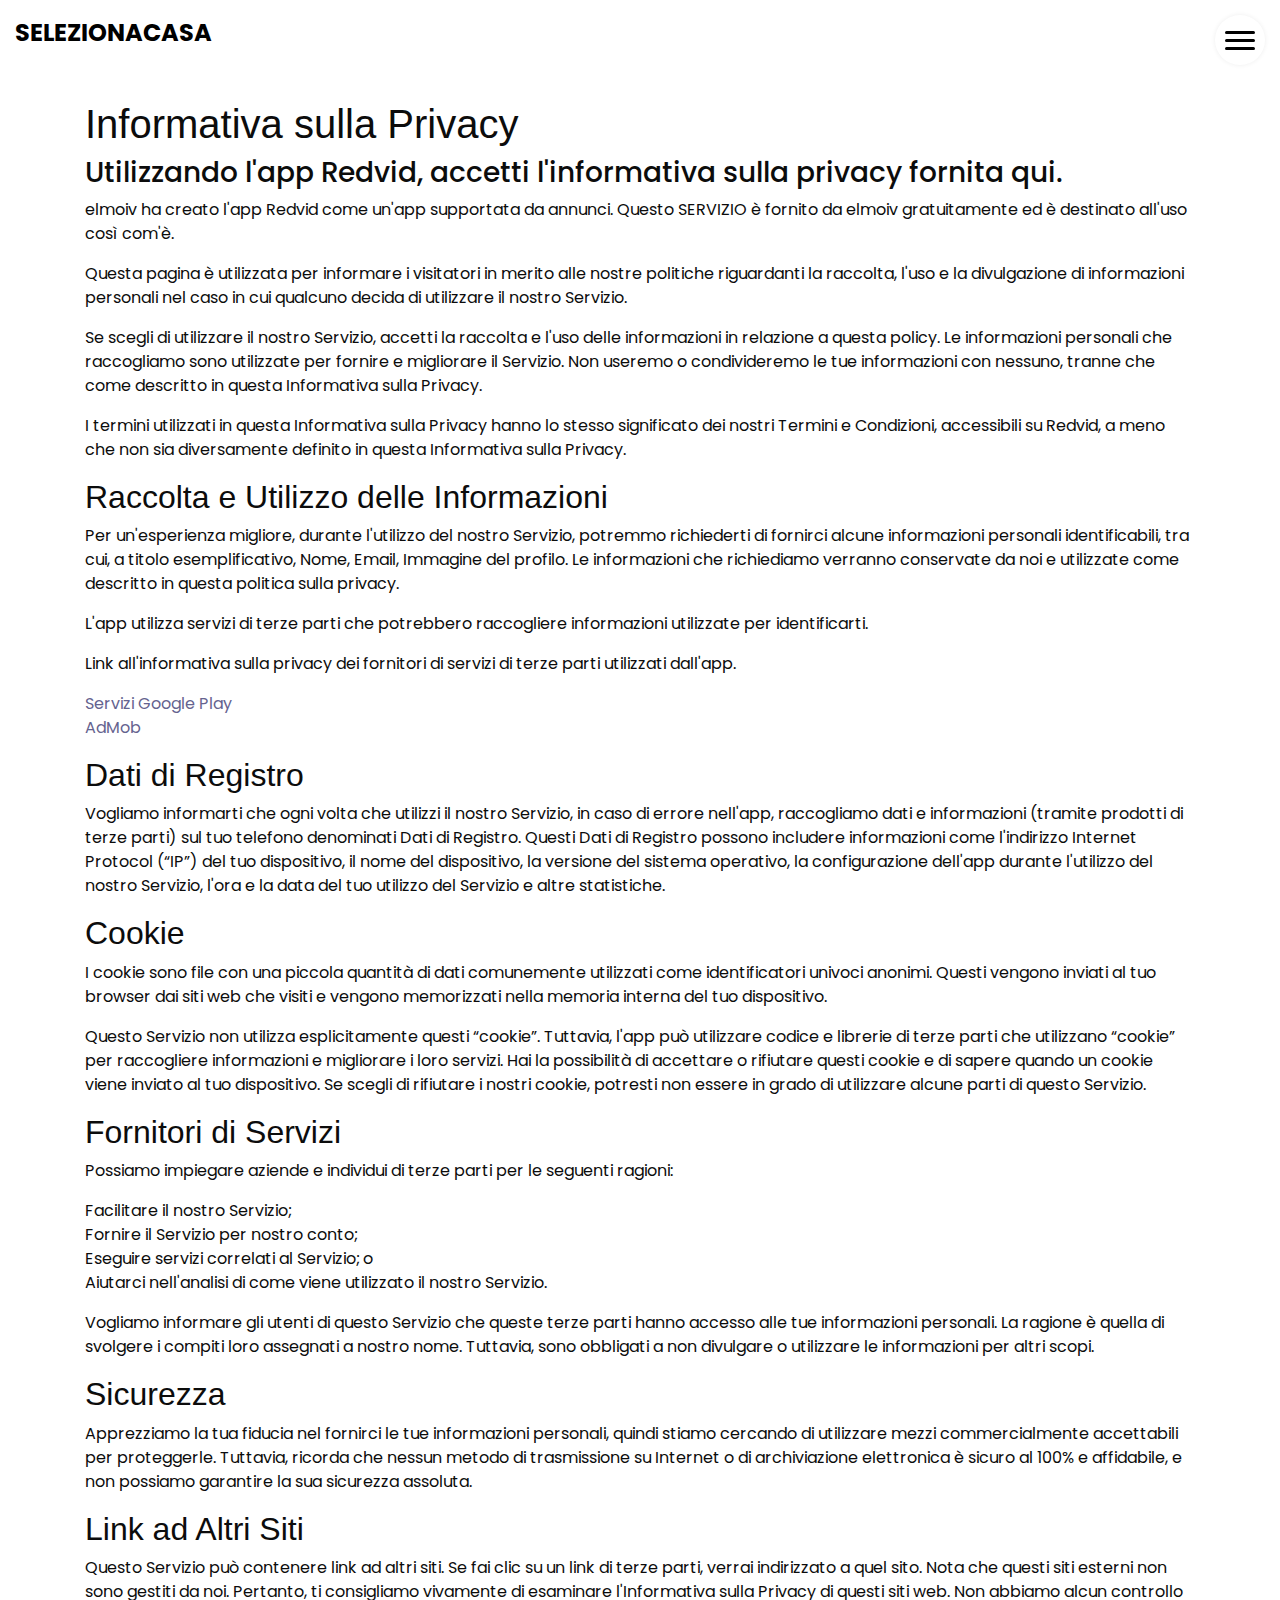
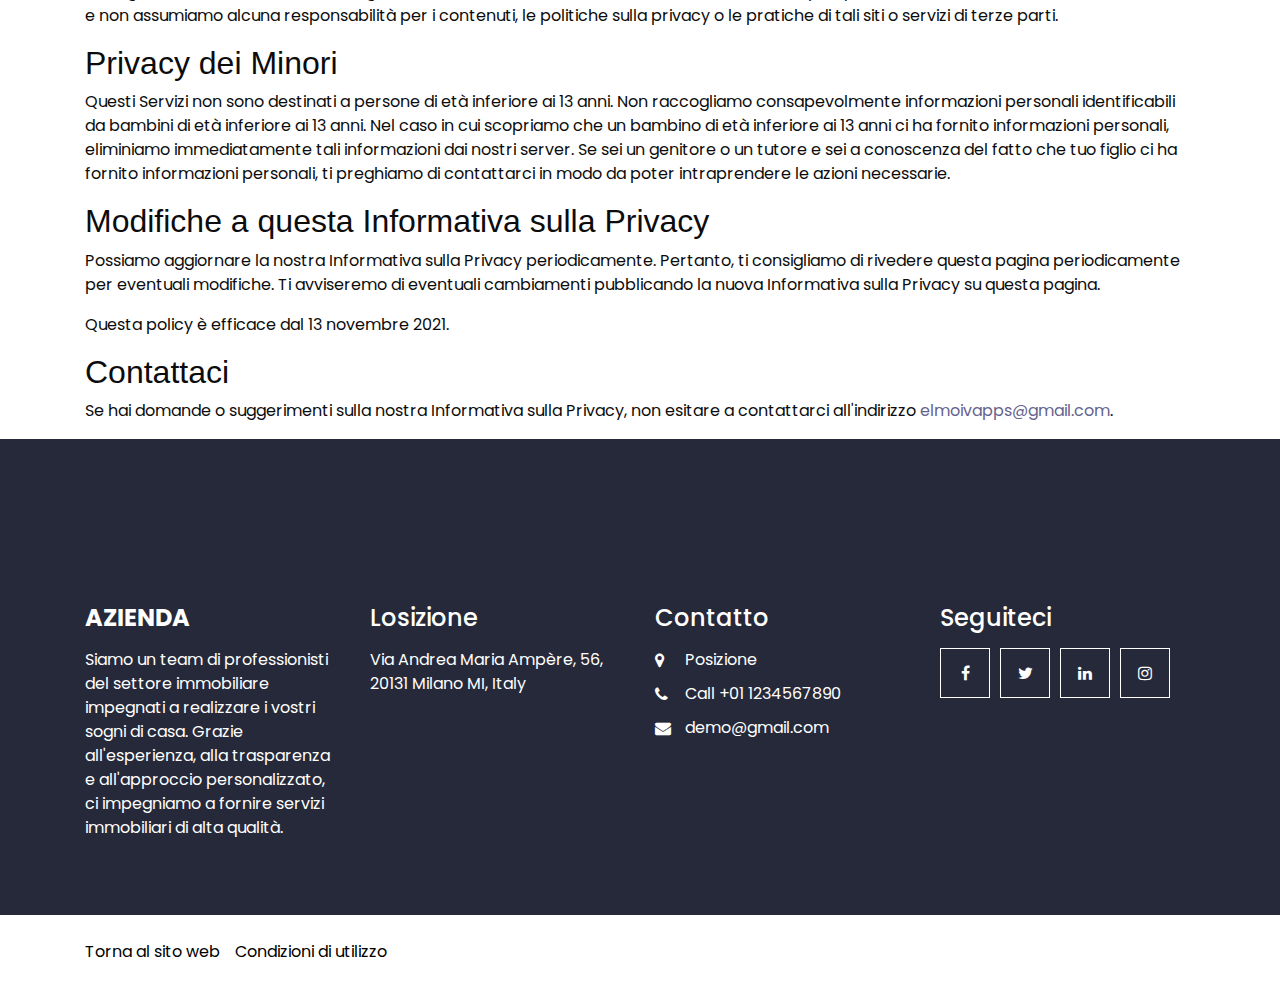
<file: privacy-policy.html>
<!DOCTYPE html>
<html dir="auto" lang="en">
    <head>
        <!-- Basic -->
        <meta charset="utf-8" />
        <meta http-equiv="X-UA-Compatible" content="IE=edge" />
        <!-- Mobile Metas -->
        <meta name="viewport" content="width=device-width, initial-scale=1, shrink-to-fit=no" />
        <!-- Site Metas -->
        <meta name="keywords" content="" />
        <meta name="description" content="" />
        <meta name="author" content="" />
        <link rel="icon" href="images/favicon.png" type="image/gif" />
        
        <title>SelezionaCasa</title>
        
        <!-- bootstrap core css -->
        <link rel="stylesheet" type="text/css" href="css/bootstrap.css" />
        
        <link rel="stylesheet" href="css/privacy-terms.css">

        <!-- fonts style -->
        <link href="https://fonts.googleapis.com/css?family=Poppins:400,600,700&display=swap" rel="stylesheet" />
        
        <!-- lightbox Gallery-->
        <link rel="stylesheet" href="css/ekko-lightbox.css" />
        
        <!-- font awesome style -->
        <link href="css/font-awesome.min.css" rel="stylesheet" />
        <!-- Custom styles for this template -->
        <link href="css/style.css" rel="stylesheet" />
        <!-- responsive style -->
        <link href="css/responsive.css" rel="stylesheet" />
        
    </head>
    <body>
        <!-- header section strats -->
        <header class="header_section">
            <div class="container-fluid">
            <nav class="navbar navbar-expand-lg custom_nav-container">
                <a class="navbar-brand" href="index.html">
                <span style="color: black;">
                    SelezionaCasa
                </span>
                </a>
                <div class="" id="">

                <div class="custom_menu-btn">
                    <button onclick="openNav()">
                    <span class="s-1"> </span>
                    <span class="s-2"> </span>
                    <span class="s-3"> </span>
                    </button>
                    <div id="myNav" class="overlay">
                    <div class="overlay-content">
                        <a href="index.html">Casa</a>
                        <a href="about.html">Circa</a>
                        <a href="gallery.html">Galleria</a>
                        <a href="service.html">Servizio</a>
                        <a href="blog.html">Blog</a>
                    </div>
                    </div>
                </div>
                </div>
            </nav>
            </div>
        </header>
        <!-- end header section -->
        <main>
            <article class="container" style="margin-top: 100px;">
                <div class="page__content">
                    <h1 class="page__title">Informativa sulla Privacy</h1>
                        <h3 id="by-using-the-redvid-app-you-agree-to-the-privacy-policy-given-here">Utilizzando l'app Redvid, accetti l'informativa sulla privacy fornita qui.</h3>
                        <p>elmoiv ha creato l'app Redvid come un'app supportata da annunci. Questo SERVIZIO è fornito da elmoiv gratuitamente ed è destinato all'uso così com'è.</p>
                        <p>Questa pagina è utilizzata per informare i visitatori in merito alle nostre politiche riguardanti la raccolta, l'uso e la divulgazione di informazioni personali nel caso in cui qualcuno decida di utilizzare il nostro Servizio.</p>
                        <p>Se scegli di utilizzare il nostro Servizio, accetti la raccolta e l'uso delle informazioni in relazione a questa policy. Le informazioni personali che raccogliamo sono utilizzate per fornire e migliorare il Servizio. Non useremo o condivideremo le tue informazioni con nessuno, tranne che come descritto in questa Informativa sulla Privacy.</p>
                        <p>I termini utilizzati in questa Informativa sulla Privacy hanno lo stesso significato dei nostri Termini e Condizioni, accessibili su Redvid, a meno che non sia diversamente definito in questa Informativa sulla Privacy.</p>
                        <h2 id="information-collection-and-use">Raccolta e Utilizzo delle Informazioni</h2>
                        <p>Per un'esperienza migliore, durante l'utilizzo del nostro Servizio, potremmo richiederti di fornirci alcune informazioni personali identificabili, tra cui, a titolo esemplificativo, Nome, Email, Immagine del profilo. Le informazioni che richiediamo verranno conservate da noi e utilizzate come descritto in questa politica sulla privacy.</p>
                        <p>L'app utilizza servizi di terze parti che potrebbero raccogliere informazioni utilizzate per identificarti.</p>
                        <p>Link all'informativa sulla privacy dei fornitori di servizi di terze parti utilizzati dall'app.</p>
                        <ul>
                        <li><a href="https://www.google.com/policies/privacy/">Servizi Google Play</a></li>
                        <li><a href="https://support.google.com/admob/answer/6128543?hl=en">AdMob</a></li>
                        </ul>
                        <h2 id="log-data">Dati di Registro</h2>
                        <p>Vogliamo informarti che ogni volta che utilizzi il nostro Servizio, in caso di errore nell'app, raccogliamo dati e informazioni (tramite prodotti di terze parti) sul tuo telefono denominati Dati di Registro. Questi Dati di Registro possono includere informazioni come l'indirizzo Internet Protocol (“IP”) del tuo dispositivo, il nome del dispositivo, la versione del sistema operativo, la configurazione dell'app durante l'utilizzo del nostro Servizio, l'ora e la data del tuo utilizzo del Servizio e altre statistiche.</p>
                        <h2 id="cookies">Cookie</h2>
                        <p>I cookie sono file con una piccola quantità di dati comunemente utilizzati come identificatori univoci anonimi. Questi vengono inviati al tuo browser dai siti web che visiti e vengono memorizzati nella memoria interna del tuo dispositivo.</p>
                        <p>Questo Servizio non utilizza esplicitamente questi “cookie”. Tuttavia, l'app può utilizzare codice e librerie di terze parti che utilizzano “cookie” per raccogliere informazioni e migliorare i loro servizi. Hai la possibilità di accettare o rifiutare questi cookie e di sapere quando un cookie viene inviato al tuo dispositivo. Se scegli di rifiutare i nostri cookie, potresti non essere in grado di utilizzare alcune parti di questo Servizio.</p>
                        <h2 id="service-providers">Fornitori di Servizi</h2>
                        <p>Possiamo impiegare aziende e individui di terze parti per le seguenti ragioni:</p>
                        <ul>
                        <li>Facilitare il nostro Servizio;</li>
                        <li>Fornire il Servizio per nostro conto;</li>
                        <li>Eseguire servizi correlati al Servizio; o</li>
                        <li>Aiutarci nell'analisi di come viene utilizzato il nostro Servizio.</li>
                        </ul>
                        <p>Vogliamo informare gli utenti di questo Servizio che queste terze parti hanno accesso alle tue informazioni personali. La ragione è quella di svolgere i compiti loro assegnati a nostro nome. Tuttavia, sono obbligati a non divulgare o utilizzare le informazioni per altri scopi.</p>
                        <h2 id="security">Sicurezza</h2>
                        <p>Apprezziamo la tua fiducia nel fornirci le tue informazioni personali, quindi stiamo cercando di utilizzare mezzi commercialmente accettabili per proteggerle. Tuttavia, ricorda che nessun metodo di trasmissione su Internet o di archiviazione elettronica è sicuro al 100% e affidabile, e non possiamo garantire la sua sicurezza assoluta.</p>
                        <h2 id="links-to-other-sites">Link ad Altri Siti</h2>
                        <p>Questo Servizio può contenere link ad altri siti. Se fai clic su un link di terze parti, verrai indirizzato a quel sito. Nota che questi siti esterni non sono gestiti da noi. Pertanto, ti consigliamo vivamente di esaminare l'Informativa sulla Privacy di questi siti web. Non abbiamo alcun controllo e non assumiamo alcuna responsabilità per i contenuti, le politiche sulla privacy o le pratiche di tali siti o servizi di terze parti.</p>
                        <h2 id="childrens-privacy">Privacy dei Minori</h2>
                        <p>Questi Servizi non sono destinati a persone di età inferiore ai 13 anni. Non raccogliamo consapevolmente informazioni personali identificabili da bambini di età inferiore ai 13 anni. Nel caso in cui scopriamo che un bambino di età inferiore ai 13 anni ci ha fornito informazioni personali, eliminiamo immediatamente tali informazioni dai nostri server. Se sei un genitore o un tutore e sei a conoscenza del fatto che tuo figlio ci ha fornito informazioni personali, ti preghiamo di contattarci in modo da poter intraprendere le azioni necessarie.</p>
                        <h2 id="changes-to-this-privacy-policy">Modifiche a questa Informativa sulla Privacy</h2>
                        <p>Possiamo aggiornare la nostra Informativa sulla Privacy periodicamente. Pertanto, ti consigliamo di rivedere questa pagina periodicamente per eventuali modifiche. Ti avviseremo di eventuali cambiamenti pubblicando la nuova Informativa sulla Privacy su questa pagina.</p>
                        <p>Questa policy è efficace dal 13 novembre 2021.</p>
                        <h2 id="contact-us">Contattaci</h2>
                        <p>Se hai domande o suggerimenti sulla nostra Informativa sulla Privacy, non esitare a contattarci all'indirizzo <a href="mailto:&#101;&#x6c;&#x6d;&#111;&#x69;&#118;&#97;&#112;&#x70;&#115;&#x40;&#x67;&#x6d;&#x61;&#105;&#x6c;&#x2e;&#99;&#x6f;&#109;">&#101;&#x6c;&#x6d;&#111;&#x69;&#118;&#97;&#112;&#x70;&#115;&#x40;&#x67;&#x6d;&#x61;&#105;&#x6c;&#x2e;&#99;&#x6f;&#109;</a>.</p>
                    </div>
            </article>
        </main>

        <!-- info section -->
        <section class="info_section ">
            <div class="container">
            <div class="row info_main_row">
                <div class="col-md-6 col-lg-3">
                <div class="info_insta">
                    <h4>
                    <a href="index.html" class="navbar-brand m-0 p-0">
                        <span>
                            Azienda
                        </span>
                    </a>
                    </h4>
                    <p class="mb-0">
                        Siamo un team di professionisti del settore immobiliare impegnati a realizzare i vostri sogni di casa. Grazie all'esperienza, alla trasparenza e all'approccio personalizzato, ci impegniamo a fornire servizi immobiliari di alta qualità.
                    </p>
                </div>
                </div>
                <div class="col-md-6 col-lg-3">
                <div class="info_detail">
                    <h4>
                        Losizione
                    </h4>
                    <p class="mb-0">
                        Via Andrea Maria Ampère, 56, 20131 Milano MI, Italy
                    </p>
                </div>
                </div>
                <div class="col-md-6 col-lg-3">
                <h4>
                    Contatto
                </h4>
                <div class="info_contact">
                    <a href="">
                    <i class="fa fa-map-marker" aria-hidden="true"></i>
                    <span>
                        Posizione
                    </span>
                    </a>
                    <a href="">
                    <i class="fa fa-phone" aria-hidden="true"></i>
                    <span>
                        Call +01 1234567890
                    </span>
                    </a>
                    <a href="">
                    <i class="fa fa-envelope"></i>
                    <span>
                        demo@gmail.com
                    </span>
                    </a>
                </div>
                </div>
                <div class="col-md-6 col-lg-3">
                <h4>
                    Seguiteci
                </h4>
                <div class="social_box">
                    <a href="">
                    <i class="fa fa-facebook" aria-hidden="true"></i>
                    </a>
                    <a href="">
                    <i class="fa fa-twitter" aria-hidden="true"></i>
                    </a>
                    <a href="">
                    <i class="fa fa-linkedin" aria-hidden="true"></i>
                    </a>
                    <a href="">
                    <i class="fa fa-instagram" aria-hidden="true"></i>
                    </a>
                </div>
                </div>
            </div>
            </div>
        </section>

        <!-- end info_section -->


        <!-- footer section -->
        <footer class="footer_section">
            <div class="container">
            <p class="links_wrapper">
                <span id="copyright"><a href="index.html">Torna al sito web</a></span>
                <span id="copyright"><a href='terms-of-use.html'">Condizioni di utilizzo</a></span>
            </p>
            </div>
        </footer>
        <!-- footer section -->
            
        <!-- jQery -->
        <script src="js/jquery-3.4.1.min.js"></script>
        <!-- bootstrap js -->
        <script src="js/bootstrap.js"></script>
        <!-- lightbox Gallery-->
        <script src="js/ekko-lightbox.min.js"></script>
        <!-- custom js -->
        <script src="js/custom.js"></script>

    </body>
</html>
</file>
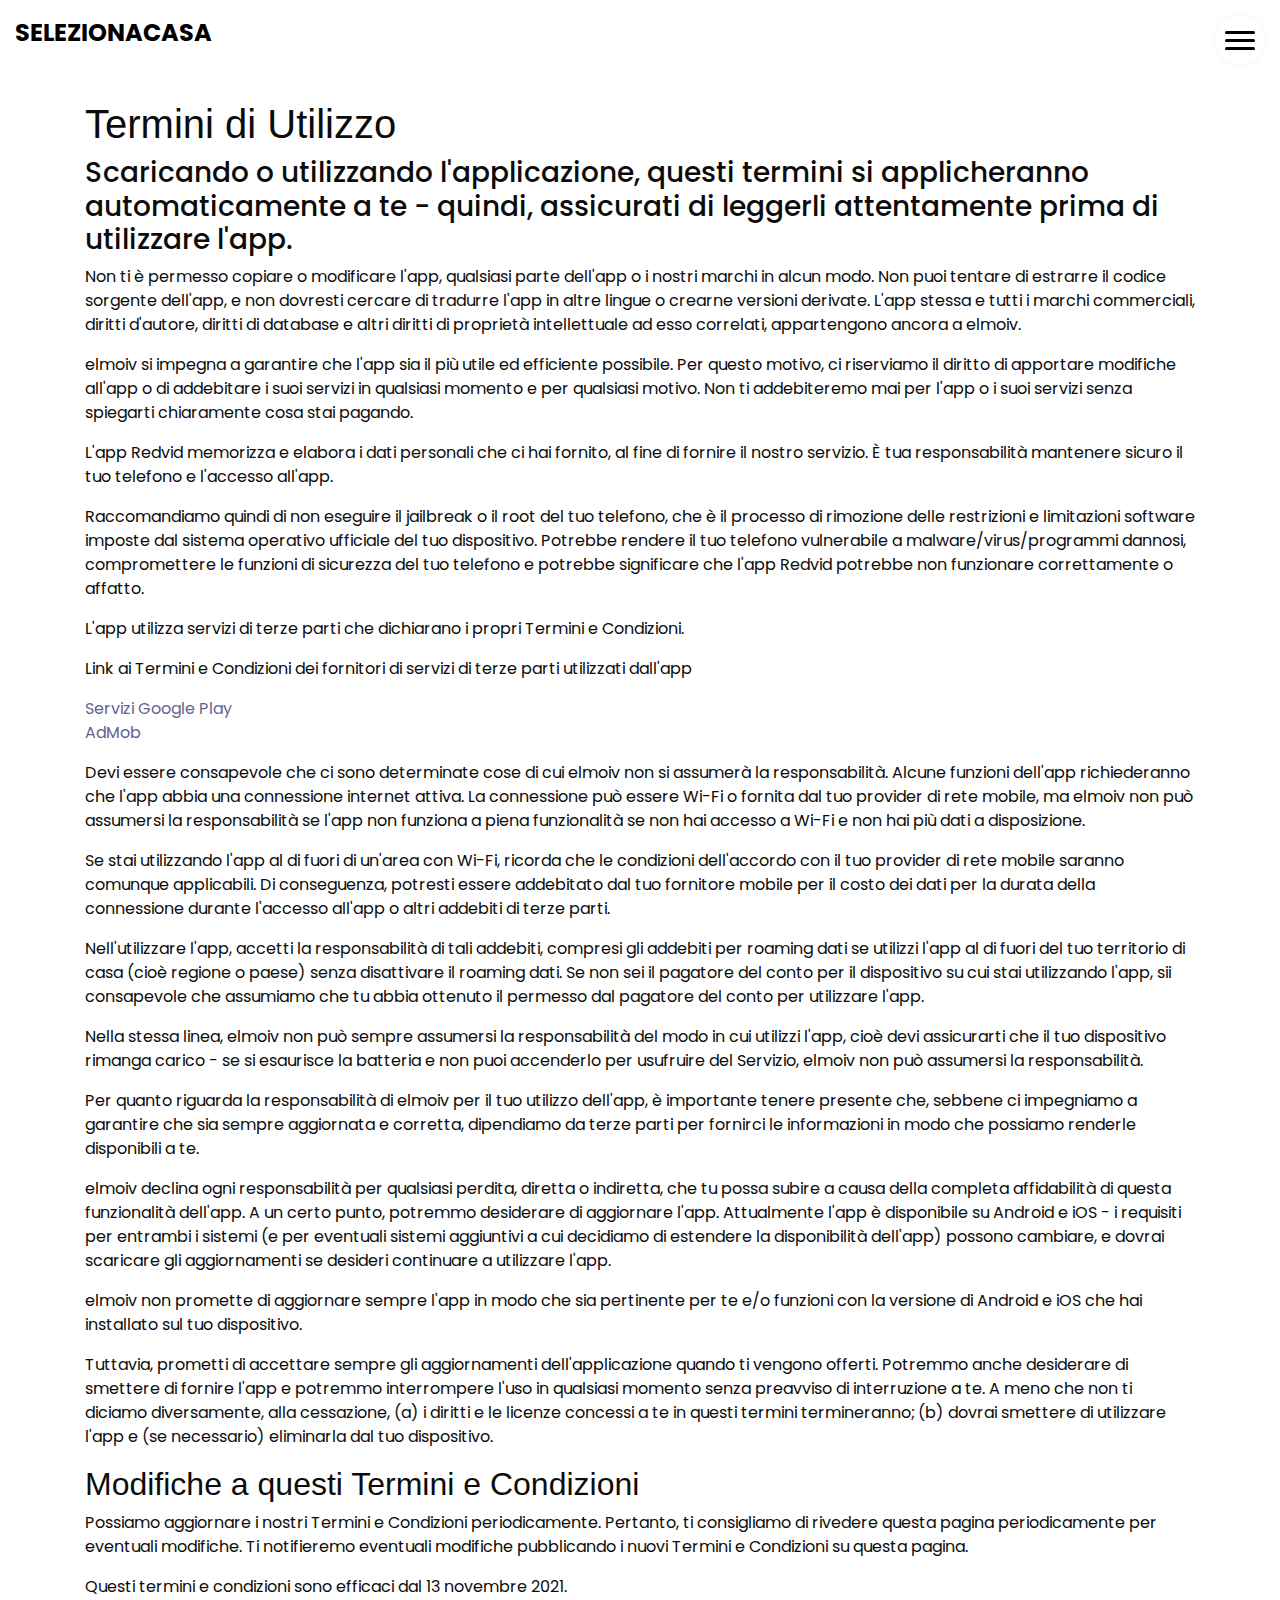
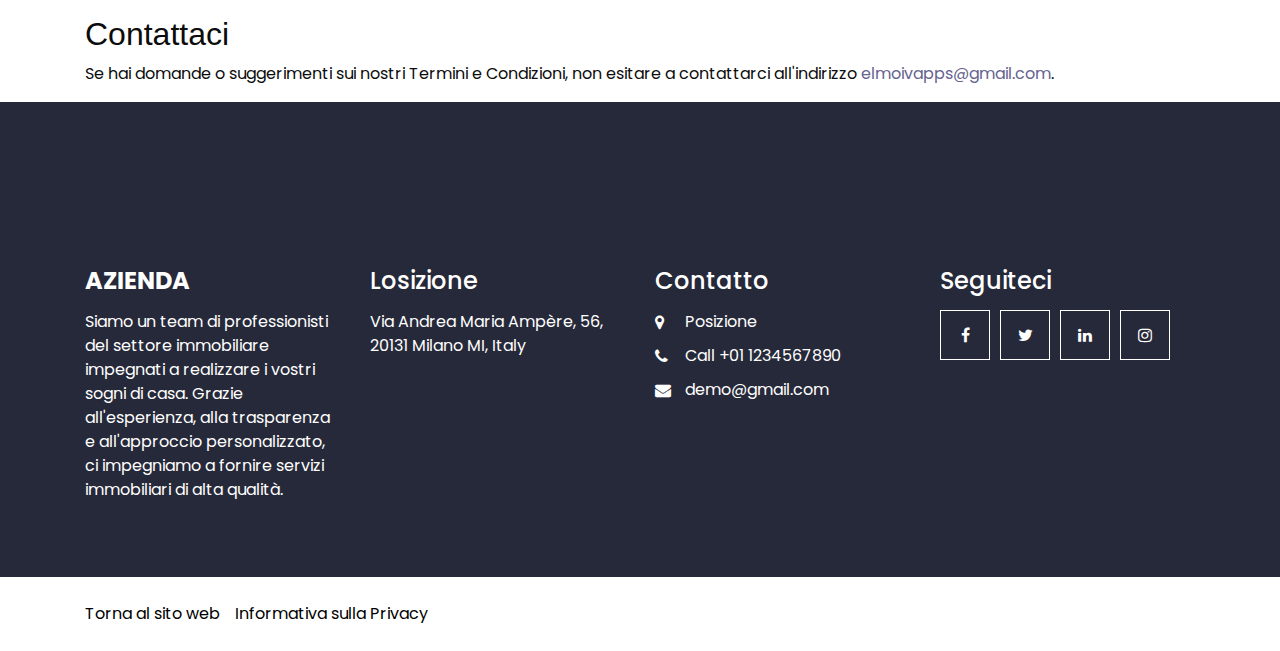
<file: terms-of-use.html>
<!DOCTYPE html>
<html dir="auto" lang="en">
    <head>
        <!-- Basic -->
        <meta charset="utf-8" />
        <meta http-equiv="X-UA-Compatible" content="IE=edge" />
        <!-- Mobile Metas -->
        <meta name="viewport" content="width=device-width, initial-scale=1, shrink-to-fit=no" />
        <!-- Site Metas -->
        <meta name="keywords" content="" />
        <meta name="description" content="" />
        <meta name="author" content="" />
        <link rel="icon" href="images/favicon.png" type="image/gif" />
        
        <title>SelezionaCasa</title>
        
        <!-- bootstrap core css -->
        <link rel="stylesheet" type="text/css" href="css/bootstrap.css" />
        
        <link rel="stylesheet" href="css/privacy-terms.css">

        <!-- fonts style -->
        <link href="https://fonts.googleapis.com/css?family=Poppins:400,600,700&display=swap" rel="stylesheet" />
        
        <!-- lightbox Gallery-->
        <link rel="stylesheet" href="css/ekko-lightbox.css" />
        
        <!-- font awesome style -->
        <link href="css/font-awesome.min.css" rel="stylesheet" />
        <!-- Custom styles for this template -->
        <link href="css/style.css" rel="stylesheet" />
        <!-- responsive style -->
        <link href="css/responsive.css" rel="stylesheet" />
        
    </head>
    <body>
        <!-- header section strats -->
        <header class="header_section">
            <div class="container-fluid">
            <nav class="navbar navbar-expand-lg custom_nav-container">
                <a class="navbar-brand" href="index.html">
                <span style="color: black;">
                    SelezionaCasa
                </span>
                </a>
                <div class="" id="">

                <div class="custom_menu-btn">
                    <button onclick="openNav()">
                    <span class="s-1"> </span>
                    <span class="s-2"> </span>
                    <span class="s-3"> </span>
                    </button>
                    <div id="myNav" class="overlay">
                    <div class="overlay-content">
                        <a href="index.html">Casa</a>
                        <a href="about.html">Circa</a>
                        <a href="gallery.html">Galleria</a>
                        <a href="service.html">Servizio</a>
                        <a href="blog.html">Blog</a>
                    </div>
                    </div>
                </div>
                </div>
            </nav>
            </div>
        </header>
        <!-- end header section -->
        <main>
            <article class="container" style="margin-top: 100px;">
                <div class="page__content">
                    <h1 class="page__title">Termini di Utilizzo</h1>
                    <h3 id="by-downloading-or-using-the-app-these-terms-will-automatically-apply-to-you--therefore-you-should-make-sure-that-you-read-them-carefully-before-using-the-app">Scaricando o utilizzando l'applicazione, questi termini si applicheranno automaticamente a te - quindi, assicurati di leggerli attentamente prima di utilizzare l'app.</h3>
                    <p>Non ti è permesso copiare o modificare l'app, qualsiasi parte dell'app o i nostri marchi in alcun modo. Non puoi tentare di estrarre il codice sorgente dell'app, e non dovresti cercare di tradurre l'app in altre lingue o crearne versioni derivate. L'app stessa e tutti i marchi commerciali, diritti d'autore, diritti di database e altri diritti di proprietà intellettuale ad esso correlati, appartengono ancora a elmoiv.</p>
                    <p>elmoiv si impegna a garantire che l'app sia il più utile ed efficiente possibile. Per questo motivo, ci riserviamo il diritto di apportare modifiche all'app o di addebitare i suoi servizi in qualsiasi momento e per qualsiasi motivo. Non ti addebiteremo mai per l'app o i suoi servizi senza spiegarti chiaramente cosa stai pagando.</p>
                    <p>L'app Redvid memorizza e elabora i dati personali che ci hai fornito, al fine di fornire il nostro servizio. È tua responsabilità mantenere sicuro il tuo telefono e l'accesso all'app.</p>
                    <p>Raccomandiamo quindi di non eseguire il jailbreak o il root del tuo telefono, che è il processo di rimozione delle restrizioni e limitazioni software imposte dal sistema operativo ufficiale del tuo dispositivo. Potrebbe rendere il tuo telefono vulnerabile a malware/virus/programmi dannosi, compromettere le funzioni di sicurezza del tuo telefono e potrebbe significare che l'app Redvid potrebbe non funzionare correttamente o affatto.</p>
                    <p>L'app utilizza servizi di terze parti che dichiarano i propri Termini e Condizioni.</p>
                    <p>Link ai Termini e Condizioni dei fornitori di servizi di terze parti utilizzati dall'app</p>
                    <ul>
                    <li><a href="https://www.google.com/policies/privacy/">Servizi Google Play</a></li>
                    <li><a href="https://support.google.com/admob/answer/6128543?hl=en">AdMob</a></li>
                    </ul>
                    <p>Devi essere consapevole che ci sono determinate cose di cui elmoiv non si assumerà la responsabilità. Alcune funzioni dell'app richiederanno che l'app abbia una connessione internet attiva. La connessione può essere Wi-Fi o fornita dal tuo provider di rete mobile, ma elmoiv non può assumersi la responsabilità se l'app non funziona a piena funzionalità se non hai accesso a Wi-Fi e non hai più dati a disposizione.</p>
                    <p>Se stai utilizzando l'app al di fuori di un'area con Wi-Fi, ricorda che le condizioni dell'accordo con il tuo provider di rete mobile saranno comunque applicabili. Di conseguenza, potresti essere addebitato dal tuo fornitore mobile per il costo dei dati per la durata della connessione durante l'accesso all'app o altri addebiti di terze parti.</p>
                    <p>Nell'utilizzare l'app, accetti la responsabilità di tali addebiti, compresi gli addebiti per roaming dati se utilizzi l'app al di fuori del tuo territorio di casa (cioè regione o paese) senza disattivare il roaming dati. Se non sei il pagatore del conto per il dispositivo su cui stai utilizzando l'app, sii consapevole che assumiamo che tu abbia ottenuto il permesso dal pagatore del conto per utilizzare l'app.</p>
                    <p>Nella stessa linea, elmoiv non può sempre assumersi la responsabilità del modo in cui utilizzi l'app, cioè devi assicurarti che il tuo dispositivo rimanga carico - se si esaurisce la batteria e non puoi accenderlo per usufruire del Servizio, elmoiv non può assumersi la responsabilità.</p>
                    <p>Per quanto riguarda la responsabilità di elmoiv per il tuo utilizzo dell'app, è importante tenere presente che, sebbene ci impegniamo a garantire che sia sempre aggiornata e corretta, dipendiamo da terze parti per fornirci le informazioni in modo che possiamo renderle disponibili a te.</p>
                    <p>elmoiv declina ogni responsabilità per qualsiasi perdita, diretta o indiretta, che tu possa subire a causa della completa affidabilità di questa funzionalità dell'app. A un certo punto, potremmo desiderare di aggiornare l'app. Attualmente l'app è disponibile su Android e iOS - i requisiti per entrambi i sistemi (e per eventuali sistemi aggiuntivi a cui decidiamo di estendere la disponibilità dell'app) possono cambiare, e dovrai scaricare gli aggiornamenti se desideri continuare a utilizzare l'app.</p>
                    <p>elmoiv non promette di aggiornare sempre l'app in modo che sia pertinente per te e/o funzioni con la versione di Android e iOS che hai installato sul tuo dispositivo.</p>
                    <p>Tuttavia, prometti di accettare sempre gli aggiornamenti dell'applicazione quando ti vengono offerti. Potremmo anche desiderare di smettere di fornire l'app e potremmo interrompere l'uso in qualsiasi momento senza preavviso di interruzione a te. A meno che non ti diciamo diversamente, alla cessazione, (a) i diritti e le licenze concessi a te in questi termini termineranno; (b) dovrai smettere di utilizzare l'app e (se necessario) eliminarla dal tuo dispositivo.</p>
                    <h2 id="changes-to-these-terms-and-conditions">Modifiche a questi Termini e Condizioni</h2>
                    <p>Possiamo aggiornare i nostri Termini e Condizioni periodicamente. Pertanto, ti consigliamo di rivedere questa pagina periodicamente per eventuali modifiche. Ti notifieremo eventuali modifiche pubblicando i nuovi Termini e Condizioni su questa pagina.</p>
                    <p>Questi termini e condizioni sono efficaci dal 13 novembre 2021.</p>
                    <h2 id="contact-us">Contattaci</h2>
                    <p>Se hai domande o suggerimenti sui nostri Termini e Condizioni, non esitare a contattarci all'indirizzo <a href="mailto:&#101;&#x6c;&#x6d;&#111;&#x69;&#118;&#97;&#x70;&#x70;&#115;&#64;&#103;&#109;&#97;&#x69;&#108;&#46;&#99;&#x6f;&#109;">&#101;&#x6c;&#x6d;&#111;&#x69;&#118;&#97;&#x70;&#x70;&#115;&#64;&#103;&#109;&#97;&#x69;&#108;&#46;&#99;&#x6f;&#109;</a>.</p>

                </div>
            </article>
        </main>
        <!-- info section -->
        <section class="info_section ">
            <div class="container">
            <div class="row info_main_row">
                <div class="col-md-6 col-lg-3">
                <div class="info_insta">
                    <h4>
                    <a href="index.html" class="navbar-brand m-0 p-0">
                        <span>
                            Azienda
                        </span>
                    </a>
                    </h4>
                    <p class="mb-0">
                        Siamo un team di professionisti del settore immobiliare impegnati a realizzare i vostri sogni di casa. Grazie all'esperienza, alla trasparenza e all'approccio personalizzato, ci impegniamo a fornire servizi immobiliari di alta qualità.
                    </p>
                </div>
                </div>
                <div class="col-md-6 col-lg-3">
                <div class="info_detail">
                    <h4>
                        Losizione
                    </h4>
                    <p class="mb-0">
                        Via Andrea Maria Ampère, 56, 20131 Milano MI, Italy
                    </p>
                </div>
                </div>
                <div class="col-md-6 col-lg-3">
                <h4>
                    Contatto
                </h4>
                <div class="info_contact">
                    <a href="">
                    <i class="fa fa-map-marker" aria-hidden="true"></i>
                    <span>
                        Posizione
                    </span>
                    </a>
                    <a href="">
                    <i class="fa fa-phone" aria-hidden="true"></i>
                    <span>
                        Call +01 1234567890
                    </span>
                    </a>
                    <a href="">
                    <i class="fa fa-envelope"></i>
                    <span>
                        demo@gmail.com
                    </span>
                    </a>
                </div>
                </div>
                <div class="col-md-6 col-lg-3">
                <h4>
                    Seguiteci
                </h4>
                <div class="social_box">
                    <a href="">
                    <i class="fa fa-facebook" aria-hidden="true"></i>
                    </a>
                    <a href="">
                    <i class="fa fa-twitter" aria-hidden="true"></i>
                    </a>
                    <a href="">
                    <i class="fa fa-linkedin" aria-hidden="true"></i>
                    </a>
                    <a href="">
                    <i class="fa fa-instagram" aria-hidden="true"></i>
                    </a>
                </div>
                </div>
            </div>
            </div>
        </section>

        <!-- end info_section -->


        <!-- footer section -->
        <footer class="footer_section">
            <div class="container">
            <p class="links_wrapper">
                <span id="copyright"><a href="index.html">Torna al sito web</a></span>
                <span id="copyright"><a href='privacy-policy.html'">Informativa sulla Privacy</a></span>
            </p>
            </div>
        </footer>
        <!-- footer section -->
            
        <!-- jQery -->
        <script src="js/jquery-3.4.1.min.js"></script>
        <!-- bootstrap js -->
        <script src="js/bootstrap.js"></script>
        <!-- lightbox Gallery-->
        <script src="js/ekko-lightbox.min.js"></script>
        <!-- custom js -->
        <script src="js/custom.js"></script>
  </body>
</html>
</file>
<file: css/privacy-terms.css>
body {
    font-family: -apple-system, BlinkMacSystemFont, "Segoe UI", Roboto, Oxygen-Sans, Ubuntu, Cantarell, "Helvetica Neue", sans-serif;
    color: #222;
    display: flex;
    min-height: 100vh;
    flex-direction: column;
    font-size: var(--font-md);
    background-color: #fff;
    background-size: cover;
    background-position-x: 20vw;
    background-position-y: -10vh;
    background-repeat: no-repeat;
    line-height: 1.4;
  }
  
  main {
    flex: 1;
    width: 100%;
  }
  
  a {
    color: #65638f;
    text-decoration: none;
  }
  a:hover {
    color: #d2b356;
  }
  
  .button {
    display: flex;
    background: linear-gradient(65deg, #DA552F, #ea8e39);
    font-family: "Heebo", sans-serif;
    color: #fff;
    display: inline-flex;
    font-size: var(--font-xxs);
    letter-spacing: 0px;
    font-weight: 700;
    line-height: 16px;
    text-transform: uppercase;
    text-decoration: none !important;
    border: none;
    border-radius: 2px;
    cursor: pointer;
    justify-content: center;
    padding: 16px 32px;
    text-align: center;
    white-space: nowrap;
    box-shadow: 0 8px 24px rgba(32, 43, 54, 0.12);
    mix-blend-mode: multiply;
    transition: all 0.15s ease;
  }
  .button:hover {
    color: #fff;
    box-shadow: 0 8px 24px rgba(32, 43, 54, 0.25);
  }
  .button--link {
    background: rgba(0, 0, 0, 0);
    color: #5A51FE;
    box-shadow: none;
  }
  .button--link:hover {
    color: #8751FE;
    box-shadow: none;
  }
  
  .accent {
    color: #5A51FE;
  }
  
  .container {
    max-width: 960px;
    padding: 0 30px;
    margin: auto;
  }
  
  h1, h2 {
    font-family: "Heebo", sans-serif;
  }
  
  .container-desktop {
    max-width: 960px;
    padding: 0 30px;
    margin: auto;
  }
  @media (max-width: 768px) {
    .container-desktop {
      max-width: 100%;
      padding: 0;
    }
  }
  
  .tobi-zoom__icon {
    display: none;
  }
  
  .app__header {
    display: flex;
    flex-direction: row;
    margin-top: 128px;
    margin-bottom: 128px;
    align-items: center;
  }
  @media (max-width: 768px) {
    .app__header {
      align-items: flex-start;
      margin-top: 32px;
      margin-bottom: 16px;
    }
  }
  .app__logo-wrapper {
    display: inline-block;
    background-image: url("ios-mask-border-128.svg");
    background-size: contain;
    max-width: 250px;
    max-height: 250px;
    padding: 1px;
    margin-right: 64px;
    width: 100%;
    height: 100%;
    background-repeat: no-repeat;
  }
  html[dir=rtl] .app__logo-wrapper {
    margin-left: 64px;
    margin-right: 0;
  }
  @media (max-width: 768px) {
    .app__logo-wrapper {
      max-width: 100px;
      max-height: 100px;
      margin-right: 16px;
    }
  }
  .app__logo {
    border-radius: 22.5%;
    mask-image: url("ios-mask.svg");
    mask-size: cover;
    width: 100%;
    height: auto;
  }
  .app__name {
    font-size: var(--font-xl);
    margin: 0;
  }
  .app__description {
    font-size: var(--font-lg);
  }
  @media (max-width: 768px) {
    .app__description {
      margin-top: 8px;
      margin-bottom: 0;
    }
  }
  .app__screenshots-list {
    display: grid;
    overflow-x: hidden;
    grid-template-columns: 200px 200px 200px 200px 200px 200px;
    grid-column-gap: 20px;
    padding: 30px 0;
  }
  @media (max-width: 768px) {
    .app__screenshots-list {
      padding: 32px;
      width: 800px;
    }
  }
  .app__screenshot {
    width: 100%;
    border-radius: 16px;
    box-shadow: 0 12px 48px rgba(17, 16, 62, 0.12);
    transition: all 0.3s ease-in-out;
    transform: scale(1);
    cursor: pointer;
  }
  .app__screenshot:hover {
    box-shadow: 0 24px 48px rgba(17, 16, 62, 0.12);
    transform: scale(1.05);
  }
  .app__screenshots-wrapper {
    overflow-y: auto;
  }
  .app__buttons {
    display: flex;
    flex-direction: row;
    align-items: center;
    margin-left: -9.8px;
  }
  .app__buttons--mobile {
    display: none;
  }
  @media (max-width: 768px) {
    .app__buttons {
      margin-left: 0;
      margin-bottom: 64px;
    }
    .app__buttons--mobile {
      display: flex;
      justify-content: center;
    }
    .app__buttons--desktop {
      display: none;
    }
  }
  .app__button-play img {
    width: 176.4px;
  }
  .app__button-ios img {
    width: 140px;
  }
  .app__button-web {
    margin-left: 12px;
  }
  .app__button-web img {
    width: 157px;
  }
  @media (max-width: 768px) {
    .app__button-play img {
      width: 126px;
    }
    .app__button-ios img {
      width: 100px;
    }
    .app__button-web {
      margin-left: 8px;
    }
    .app__button-web img {
      width: 112px;
    }
  }
  .app__section-title {
    font-size: var(--font-lg);
  }
  .app__section {
    margin-bottom: 128px;
  }
  @media (max-width: 768px) {
    .app__section {
      margin-bottom: 64px;
    }
  }
  .app__featured-content {
    display: grid;
    grid-template-columns: 1fr 1fr 1fr 1fr;
    grid-column-gap: 32px;
    align-items: center;
  }
  @media (max-width: 768px) {
    .app__featured-content {
      display: block;
      padding: 32px;
    }
  }
  .app__featured-image {
    width: 100%;
    margin: auto;
  }

body{
	line-height: 1.5;
	font-family: 'Poppins', sans-serif;
}
*{
	margin:0;
	padding:0;
	box-sizing: border-box;
}
.container{
	max-width: 1170px;
	margin:auto;
}
.row{
	display: flex;
	flex-wrap: wrap;
}
ul{
	list-style: none;
}
.footer{
	background-color: #24262b;
    padding: 70px 0;
}
.footer-col{
   width: 25%;
   padding: 0 15px;
}
.footer-col h4{
	font-size: 18px;
	color: #ffffff;
	text-transform: capitalize;
	margin-bottom: 35px;
	font-weight: 500;
	position: relative;
}
.footer-col h4::before{
	content: '';
	position: absolute;
	left:0;
	bottom: -10px;
	background-color: #d2b356;
	height: 2px;
	box-sizing: border-box;
	width: 50px;
}
.footer-col ul li:not(:last-child){
	margin-bottom: 10px;
}
.footer-col ul li a{
	font-size: 16px;
	text-transform: capitalize;
	color: #ffffff;
	text-decoration: none;
	font-weight: 300;
	color: #bbbbbb;
	display: block;
	transition: all 0.3s ease;
}
.footer-col span{
	font-size: 16px;
	text-transform: capitalize;
	color: #ffffff;
	text-decoration: none;
	font-weight: 300;
	color: #bbbbbb;
	display: block;
	transition: all 0.3s ease;
}
.footer-col li{
	font-size: 16px;
	text-transform: capitalize;
	color: #ffffff;
	text-decoration: none;
	font-weight: 300;
	color: #bbbbbb;
	display: block;
	transition: all 0.3s ease;
}
.footer-col ul li a:hover{
	color: #ffffff;
	padding-left: 8px;
}
.footer-col .social-links a{
	display: inline-block;
	height: 40px;
	width: 40px;
	background-color: rgba(255,255,255,0.2);
	margin:0 10px 10px 0;
	text-align: center;
	line-height: 40px;
	border-radius: 50%;
	color: #ffffff;
	transition: all 0.5s ease;
}
.footer-col .social-links a:hover{
	color: #24262b;
	background-color: #ffffff;
}

/*responsive*/
@media(max-width: 767px){
  .footer-col{
        width: 50%;
        margin-bottom: 30px;
    }
}
@media(max-width: 574px){
  .footer-col{
        width: 100%;
    }
}
  
  .page {
    max-width: 960px;
    padding: 0 30px;
    margin: auto;
  }
  
  .darkmode-toggle {
    z-index: 500;
  }
  
  .darkmode-background {
    background-image: url([data-uri]) !important;
    background-size: cover !important;
    background-position-x: 20vw !important;
    background-position-y: -10vh !important;
    background-repeat: no-repeat !important;
}

.tobi {
    background-color: rgba(26, 42, 58, 0.94);
    bottom: 0;
    box-sizing: border-box;
    contain: strict;
    font-size: 18px;
    left: 0;
    line-height: 1.5555555555555556;
    overflow: hidden;
    position: fixed;
    right: 0;
    top: 0;
    z-index: 1337;
  }
  
  .tobi[aria-hidden="true"] {
    display: none;
  }
  
  .tobi *,
  .tobi *::before,
  .tobi *::after {
    box-sizing: inherit;
  }
  
  .tobi-is-open {
    overflow-y: hidden;
  }
  
  .tobi__slider {
    bottom: 0;
    left: 0;
    position: absolute;
    right: 0;
    top: 0;
    will-change: transform;
  }
  
  .tobi__slider:not(.tobi__slider--is-dragging) {
    transition-duration: 0.3s;
    transition-property: transform;
    transition-timing-function: cubic-bezier(0.19, 1, 0.22, 1);
  }
  
  @media screen and (prefers-reduced-motion: reduce) {
    .tobi__slider:not(.tobi__slider--is-dragging) {
      transition: none;
    }
  }
  
  .tobi__slider--is-draggable [data-type] {
    cursor: -webkit-grab;
    cursor: grab;
  }
  
  .tobi__slider--is-dragging [data-type] {
    cursor: -webkit-grabbing;
    cursor: grabbing;
  }
  
  .tobi__slide {
    align-items: center;
    display: flex;
    height: 100%;
    justify-content: center;
    width: 100%;
  }
  
  .tobi__slide:not(.tobi__slide--is-active) {
    visibility: hidden;
  }
  
  .tobi [data-type] {
    max-height: 85vh;
    max-width: 85vw;
    overflow: hidden;
    overflow-y: auto;
    overscroll-behavior: contain;
  }
  
  .tobi [data-type] iframe,
  .tobi [data-type] video {
    display: block !important;
  }
  
  .tobi [data-type] > figure {
    margin: 0;
    position: relative;
  }
  
  .tobi [data-type] > figure > img {
    display: block;
    height: auto;
    max-height: 85vh;
    max-width: 85vw;
    width: auto;
  }
  
  .tobi [data-type] > figure > figcaption {
    background-color: rgba(255, 255, 255, 0.94);
    bottom: 0;
    color: #1a2a3a;
    padding: 0.22222em 0.44444em;
    position: absolute;
    white-space: pre-wrap;
    width: 100%;
  }
  
  .tobi [data-type="html"] video {
    cursor: auto;
    max-height: 85vh;
    max-width: 85vw;
  }
  
  .tobi [data-type="iframe"] {
    /* Fix iframe scrolling on iOS */
    -webkit-overflow-scrolling: touch;
    transform: translate3d(0, 0, 0);
  }
  
  .tobi [data-type="iframe"] iframe {
    height: 85vh;
    width: 85vw;
  }
  
  .tobi > button {
    background-color: transparent;
    border: 0.05556em solid transparent;
    color: #fff;
    cursor: pointer;
    font: inherit;
    line-height: 1;
    margin: 0;
    opacity: 0.5;
    padding: 0.22222em;
    position: absolute;
    touch-action: manipulation;
    transition-duration: 0.3s;
    transition-property: opacity, transform;
    transition-timing-function: cubic-bezier(0.19, 1, 0.22, 1);
    will-change: opacity, transform;
    z-index: 1;
  }
  
  @media screen and (prefers-reduced-motion: reduce) {
    .tobi > button {
      transition: none;
      will-change: opacity;
    }
  }
  
  .tobi > button svg {
    pointer-events: none;
    stroke: #fff;
    stroke-width: 1;
    stroke-linecap: square;
    stroke-linejoin: miter;
    fill: none;
    color: #fff;
  }
  
  .tobi > button:active, .tobi > button:focus, .tobi > button:hover {
    opacity: 1;
    transform: scale(0.84);
  }
  
  @media screen and (prefers-reduced-motion: reduce) {
    .tobi > button:active, .tobi > button:focus, .tobi > button:hover {
      transform: none;
    }
  }
  
  .tobi > button.tobi__prev, .tobi > button.tobi__next {
    top: calc(50% - 1.94444em);
  }
  
  .tobi > button.tobi__prev svg, .tobi > button.tobi__next svg {
    height: 3.88889em;
    width: 3.88889em;
  }
  
  .tobi > button.tobi__prev {
    left: 0;
  }
  
  .tobi > button.tobi__next {
    right: 0;
  }
  
  .tobi > button.tobi__close {
    right: 0.27778em;
    top: 1em;
  }
  
  .tobi > button.tobi__close svg {
    height: 3.33333em;
    width: 3.33333em;
  }
  
  .tobi > button:disabled, .tobi > button[aria-hidden="true"] {
    display: none;
  }
  
  .tobi__counter {
    background-color: transparent;
    color: #fff;
    font-size: 1.11111em;
    left: 1em;
    line-height: 1;
    position: absolute;
    top: 2.22222em;
    z-index: 1;
  }
  
  .tobi__counter[aria-hidden="true"] {
    display: none;
  }
  
  .tobi-loader {
    display: inline-block;
    height: 5.55556em;
    left: calc(50% - 2.77778em);
    position: absolute;
    top: calc(50% - 2.77778em);
    width: 5.55556em;
  }
  
  .tobi-loader::before {
    animation: spin 1s infinite;
    border-radius: 100%;
    border: 0.22222em solid #949ba3;
    border-top-color: #fff;
    bottom: 0;
    content: "";
    left: 0;
    position: absolute;
    right: 0;
    top: 0;
    z-index: 1;
  }
  
  .tobi-zoom {
    border: 0;
    box-shadow: none;
    display: inline-block;
    position: relative;
    text-decoration: none;
  }
  
  .tobi-zoom img {
    display: block;
  }
  
  .tobi-zoom__icon {
    background-color: rgba(26, 42, 58, 0.94);
    bottom: 0;
    color: #fff;
    line-height: 1;
    position: absolute;
    right: 0;
  }
  
  .tobi-zoom__icon svg {
    color: #fff;
    fill: none;
    height: 1.11111em;
    padding: 0.22222em;
    pointer-events: none;
    stroke-linecap: square;
    stroke-linejoin: miter;
    stroke-width: 2;
    stroke: #fff;
    width: 1.11111em;
  }
  
  @keyframes spin {
    to {
      transform: rotate(360deg);
    }
}
</file>
<file: css/style.css>
/* fonts import */
@import url("../fonts/octin_sports_rg.ttf");
body {
  font-family: "Poppins", sans-serif;
  color: #0c0c0c;
  background-color: #ffffff;
  overflow-x: hidden;
}

.layout_padding {
  padding: 90px 0;
}

.layout_padding2 {
  padding: 45px 0;
}

.layout_padding2-top {
  padding-top: 45px;
}

.layout_padding2-bottom {
  padding-bottom: 45px;
}

.layout_padding-top {
  padding-top: 90px;
}

.layout_padding-bottom {
  padding-bottom: 90px;
}

.long_section {
  margin-left: 45px;
  margin-right: 45px;
  padding-left: 15px;
  padding-right: 15px;
}

.heading_container {
  display: -webkit-box;
  display: -ms-flexbox;
  display: flex;
  -webkit-box-orient: vertical;
  -webkit-box-direction: normal;
      -ms-flex-direction: column;
          flex-direction: column;
  -webkit-box-align: start;
      -ms-flex-align: start;
          align-items: flex-start;
  font-family: "octin sports", sans-serif;
}

.heading_container h2 {
  position: relative;
  font-weight: bold;
  text-transform: uppercase;
  margin: 0;
}

.heading_container.heading_center {
  -webkit-box-align: center;
      -ms-flex-align: center;
          align-items: center;
  text-align: center;
}

h1,
h2 {
  font-family: "octin sports", sans-serif;
}

/*header section*/
.header_section {
  position: absolute;
  top: 0;
  width: 100%;
  z-index: 9;
}

.header_section .nav_container {
  margin: 0 auto;
}

.header_section.innerpage_header {
  position: relative;
  background: #3a3f58;
  padding: 10px 0;
}

.custom_nav-container {
  padding: 10px 0;
}

.custom_menu-btn {
  position: fixed;
  right: 15px;
  top: 15px;
  width: 50px;
  height: 50px;
}

.custom_menu-btn::before {
  content: "";
  position: absolute;
  top: 0;
  right: 0;
  width: 100%;
  height: 100%;
  background-color: white;
  -webkit-box-shadow: 0 0 5px 0 rgba(0, 0, 0, 0.07);
          box-shadow: 0 0 5px 0 rgba(0, 0, 0, 0.07);
  z-index: 7;
  border-radius: 100%;
  -webkit-transition: all .3s;
  transition: all .3s;
}

.custom_menu-btn.menu_btn-style::before {
  width: 100vh;
  height: 100vh;
  background-color: #3a3f58;
  -webkit-transform: scale(5);
          transform: scale(5);
  border-radius: 0;
}

.custom_menu-btn button {
  width: 50px;
  height: 50px;
  outline: none;
  border: none;
  border-radius: 100%;
  display: -webkit-box;
  display: -ms-flexbox;
  display: flex;
  -webkit-box-orient: vertical;
  -webkit-box-direction: normal;
      -ms-flex-direction: column;
          flex-direction: column;
  -webkit-box-align: center;
      -ms-flex-align: center;
          align-items: center;
  -webkit-box-pack: center;
      -ms-flex-pack: center;
          justify-content: center;
  background-color: transparent;
  position: relative;
  z-index: 999;
  margin: 0;
}

.custom_menu-btn button span {
  display: block;
  width: 30px;
  height: 3px;
  background-color: #000000;
  margin: 2.5px 0;
  -webkit-transition: all 0.3s;
  transition: all 0.3s;
  border-radius: 15px;
}

.custom_menu-btn .s-2 {
  -webkit-transition: all 0.1s;
  transition: all 0.1s;
}

.menu_btn-style button span {
  background-color: #ffffff;
}

.menu_btn-style button .s-1 {
  -webkit-transform: rotate(45deg) translate(6px, 6px);
          transform: rotate(45deg) translate(6px, 6px);
}

.menu_btn-style button .s-2 {
  -webkit-transform: translateX(100px);
          transform: translateX(100px);
}

.menu_btn-style button .s-3 {
  -webkit-transform: rotate(-45deg) translate(5px, -5px);
          transform: rotate(-45deg) translate(5px, -5px);
}

.overlay {
  height: 100%;
  width: 0;
  position: fixed;
  top: 0;
  left: 0;
  overflow-x: hidden;
  -webkit-transition: 0.5s;
  transition: 0.5s;
  z-index: 9;
}

.overlay .closebtn {
  position: absolute;
  top: 0;
  right: 30px;
  font-size: 60px;
}

.overlay a {
  padding: 0px;
  text-decoration: none;
  font-size: 22px;
  color: #ffffff;
  display: block;
  -webkit-transition: 0.3s;
  transition: 0.3s;
  margin-bottom: 15px;
  text-transform: uppercase;
  font-weight: 600;
  opacity: 0;
}

.overlay a:hover {
  color: #e45441;
}

.overlay-content {
  position: relative;
  top: 30%;
  width: 100%;
  text-align: center;
  margin-top: 30px;
  z-index: 99;
}

.menu_width {
  width: 100%;
}

.menu_width.overlay a {
  opacity: 1;
}

a,
a:hover,
a:focus {
  text-decoration: none;
}

a:hover,
a:focus {
  color: initial;
}

.btn,
.btn:focus {
  outline: none !important;
  -webkit-box-shadow: none;
          box-shadow: none;
}

.navbar-brand span {
  font-size: 24px;
  font-weight: 700;
  color: #ffffff;
  text-transform: uppercase;
}

/*end header section*/
/* slider section */
.slider_section {
  min-height: 100vh;
  -webkit-box-flex: 1;
      -ms-flex: 1;
          flex: 1;
  display: -webkit-box;
  display: -ms-flexbox;
  display: flex;
  -webkit-box-align: center;
      -ms-flex-align: center;
          align-items: center;
  position: relative;
  text-align: center;
  padding: 115px 0 75px 0;
}

.slider_section #customCarousel1 {
  position: absolute;
  top: 0;
  left: 0;
  width: 100%;
  height: 100%;
  overflow: hidden;
}

.slider_section #customCarousel1 .carousel-inner,
.slider_section #customCarousel1 .carousel-item,
.slider_section #customCarousel1 .img_container {
  height: 100%;
}

.slider_section #customCarousel1 .img_container {
  display: -webkit-box;
  display: -ms-flexbox;
  display: flex;
  -webkit-box-pack: start;
      -ms-flex-pack: start;
          justify-content: flex-start;
  -webkit-box-align: start;
      -ms-flex-align: start;
          align-items: flex-start;
}

.slider_section .detail-box {
  position: relative;
  width: 100%;
  z-index: 4;
}

.slider_section .detail-box .inner_detail-box {
  background-color: rgba(58, 63, 88, 0.8);
  color: #ffffff;
  padding: 45px;
  border-radius: 5px;
}

.slider_section .detail-box h1 {
  font-weight: bold;
  text-transform: uppercase;
}

.slider_section .detail-box p {
  margin-top: 15px;
}

.slider_section .detail-box .slider-link {
  display: inline-block;
  padding: 10px 45px;
  background-color: #ffffff;
  color: #000000;
  border-radius: 5px;
  border: 1px solid #ffffff;
  -webkit-transition: all .2s;
  transition: all .2s;
  margin-top: 10px;
}

.slider_section .detail-box .slider-link:hover {
  background-color: transparent;
  color: #ffffff;
}

.slider_section .img-box img {
  min-width: 100%;
  min-height: 100%;
}

.slider_section .img-box::before {
  content: "";
  position: absolute;
  top: 0;
  left: 0;
  width: 100%;
  height: 100%;
}

.slider_section .carousel-control-prev,
.slider_section .carousel-control-next {
  width: 50px;
  height: 50px;
  z-index: 5;
  opacity: 1;
  border-radius: 5px;
  font-size: 12px;
  background-color: #e45441;
  color: white;
  -webkit-transform: translateY(-50%);
          transform: translateY(-50%);
}

.slider_section .carousel-control-prev {
  left: 45px;
  top: 50%;
}

.slider_section .carousel-control-next {
  right: 45px;
  top: 50%;
}

.about_section .row {
  -webkit-box-align: center;
      -ms-flex-align: center;
          align-items: center;
}

.about_section .img-box img {
  width: 100%;
}

.about_section .detail-box p {
  margin-top: 10px;
  margin-bottom: 35px;
}

.about_section .detail-box a {
  display: inline-block;
  padding: 10px 45px;
  background-color: #3a3f58;
  color: #ffffff;
  border-radius: 0;
  border: 1px solid #3a3f58;
  -webkit-transition: all .2s;
  transition: all .2s;
}

.about_section .detail-box a:hover {
  background-color: transparent;
  color: #3a3f58;
}

.gallery_section {
  background-color: #f9f8f7;
}

.gallery_section .heading_container {
  margin-bottom: 30px;
}

.gallery_section .row {
  -webkit-box-align: stretch;
      -ms-flex-align: stretch;
          align-items: stretch;
}

.gallery_section .img-box {
  display: -webkit-box;
  display: -ms-flexbox;
  display: flex;
  overflow: hidden;
  position: relative;
}

.gallery_section .img-box img {
  min-width: 100%;
  min-height: 100%;
}

.gallery_section .img-box a {
  display: -webkit-box;
  display: -ms-flexbox;
  display: flex;
  position: absolute;
  opacity: 0;
  -webkit-box-align: center;
      -ms-flex-align: center;
          align-items: center;
  -webkit-box-pack: center;
      -ms-flex-pack: center;
          justify-content: center;
  width: 55px;
  height: 55px;
  border-radius: 100%;
  background-color: #e45441;
  top: 50%;
  left: 50%;
  -webkit-transform: translate(-50%, -50%);
          transform: translate(-50%, -50%);
  -webkit-transition: opacity 0.2s;
  transition: opacity 0.2s;
  color: #ffffff;
  font-size: 24px;
}

.gallery_section .img-box::before {
  content: "";
  position: absolute;
  top: 0;
  left: 0;
  width: 100%;
  height: 100%;
  background: rgba(58, 63, 88, 0.85);
  -webkit-transition: all 0.1s;
  transition: all 0.1s;
  -webkit-transform: translateY(100%);
          transform: translateY(100%);
}

.gallery_section .img-box:hover::before {
  -webkit-transform: translateY(0);
          transform: translateY(0);
}

.gallery_section .img-box:hover a {
  opacity: 1;
}

.gallery_section .btn-box {
  display: -webkit-box;
  display: -ms-flexbox;
  display: flex;
  -webkit-box-pack: center;
      -ms-flex-pack: center;
          justify-content: center;
  margin-top: 45px;
}

.gallery_section .btn-box a {
  display: inline-block;
  padding: 10px 45px;
  background-color: #e45441;
  color: #ffffff;
  border-radius: 5px;
  border: 1px solid #e45441;
  -webkit-transition: all .2s;
  transition: all .2s;
}

.gallery_section .btn-box a:hover {
  background-color: transparent;
  color: #e45441;
}

.service_section .box {
  display: -webkit-box;
  display: -ms-flexbox;
  display: flex;
  -webkit-box-orient: vertical;
  -webkit-box-direction: normal;
      -ms-flex-direction: column;
          flex-direction: column;
  -webkit-box-align: center;
      -ms-flex-align: center;
          align-items: center;
  text-align: center;
  margin-top: 45px;
  position: relative;
}

.service_section .box .img-box {
  position: relative;
  width: 145px;
  height: 145px;
  margin-bottom: -72.5px;
}

.service_section .box .img-box img {
    height: 145px;
    width: 100%;
    border-radius: 100%;
    border: 5px solid #ffffff;
}

.service_section .box .detail-box {
  background-color: #3a3f58;
  color: #ffffff;
  padding: 97.5px 25px 25px 25px;
}

.service_section .box .detail-box h5 {
  margin-bottom: 0;
  font-weight: 600;
}

.service_section .box .detail-box p {
  font-size: 15px;
  margin-top: 12px;
  margin-bottom: 15px;
}

.service_section .box a {
  display: inline-block;
  padding: 8px 30px;
  background-color: #e45441;
  color: #ffffff;
  border-radius: 5px;
  border: 1px solid #e45441;
  -webkit-transition: all .2s;
  transition: all .2s;
}

.service_section .box a:hover {
  background-color: transparent;
  color: #e45441;
}

.blog_section .heading_container {
  -webkit-box-align: center;
      -ms-flex-align: center;
          align-items: center;
}

.blog_section .heading_container h2::before {
  left: 50%;
  -webkit-transform: translateX(-50%);
          transform: translateX(-50%);
}

.blog_section .box {
  margin-top: 55px;
  background-color: #ffffff;
  display: -webkit-box;
  display: -ms-flexbox;
  display: flex;
  -webkit-box-align: center;
      -ms-flex-align: center;
          align-items: center;
  color: #000000;
  background-color: #f9f8f7;
}

.blog_section .box .img-box {
  position: relative;
  width: 225px;
  min-width: 225px;
}

.blog_section .box .img-box img {
  width: 100%;
}

.blog_section .box .detail-box {
  padding: 15px;
}

.blog_section .box .detail-box h5 {
  font-weight: bold;
  font-family: "octin sports", sans-serif;
}

.blog_section .box .detail-box p {
  font-size: 15px;
  color: #444;
}

.blog_section .box .detail-box a {
  display: inline-block;
  padding: 7px 20px;
  background-color: #3a3f58;
  color: #ffffff;
  border-radius: 0;
  border: 1px solid #3a3f58;
  -webkit-transition: all .2s;
  transition: all .2s;
}

.blog_section .box .detail-box a:hover {
  background-color: transparent;
  color: #3a3f58;
}

.client_section .heading_container {
  -webkit-box-align: center;
      -ms-flex-align: center;
          align-items: center;
}

.client_section .box {
  display: -webkit-box;
  display: -ms-flexbox;
  display: flex;
  -webkit-box-orient: vertical;
  -webkit-box-direction: normal;
      -ms-flex-direction: column;
          flex-direction: column;
  -webkit-box-align: start;
      -ms-flex-align: start;
          align-items: flex-start;
  margin: 45px 0;
  border-radius: 15px;
}

.client_section .box .img-box {
  border-radius: 100%;
  min-width: 175px;
  max-width: 175px;
  overflow: hidden;
  margin: 0 25px;
  margin-bottom: -82.5px;
  position: relative;
  border: 7px solid #ffffff;
}

.client_section .box .img-box img {
    height: 175px;
    object-fit: cover;
    width: 100%;
}

.client_section .box .detail-box {
  display: -webkit-box;
  display: -ms-flexbox;
  display: flex;
  -webkit-box-orient: vertical;
  -webkit-box-direction: normal;
      -ms-flex-direction: column;
          flex-direction: column;
  -webkit-box-align: start;
      -ms-flex-align: start;
          align-items: flex-start;
  background-color: #3a3f58;
  padding: 112.5px 25px 25px 25px;
  color: #ffffff;
}

.client_section .box .detail-box .name img {
  width: 25px;
  margin-bottom: 5px;
}

.client_section .box .detail-box .name h6 {
  color: #e45441;
  font-weight: 600;
  font-size: 20px;
}

.client_section .carousel_btn-container {
  display: -webkit-box;
  display: -ms-flexbox;
  display: flex;
  -webkit-box-pack: center;
      -ms-flex-pack: center;
          justify-content: center;
}

.client_section .carousel-control-prev,
.client_section .carousel-control-next {
  position: unset;
  width: 45px;
  height: 45px;
  border: none;
  opacity: 1;
  background-repeat: no-repeat;
  background-size: 12px;
  background-position: center;
  background-color: #e45441;
  background-position: center;
  border-radius: 5px;
  margin: 0 2.5px;
}

.client_section .carousel-control-prev:hover,
.client_section .carousel-control-next:hover {
  background-color: #3a3f58;
}

.client_section .carousel-control-next {
  left: initial;
}

.contact_section {
  position: relative;
}

.contact_section .row {
  -webkit-box-align: center;
      -ms-flex-align: center;
          align-items: center;
}

.contact_section .form_container {
  background-color: #3a3f58;
  padding: 45px;
  margin-bottom: -90px;
  border: 5px solid #ffffff;
  color: #ffffff;
}

.contact_section .form_container .heading_container {
  margin-bottom: 30px;
}

.contact_section .form_container input {
  width: 100%;
  border: none;
  height: 50px;
  margin-bottom: 25px;
  padding-left: 15px;
  outline: none;
  color: #101010;
  -webkit-box-shadow: 0 0 5px 0 rgba(0, 0, 0, 0.05);
          box-shadow: 0 0 5px 0 rgba(0, 0, 0, 0.05);
  border-radius: 5px;
}

.contact_section .form_container input::-webkit-input-placeholder {
  color: #333;
}

.contact_section .form_container input:-ms-input-placeholder {
  color: #333;
}

.contact_section .form_container input::-ms-input-placeholder {
  color: #333;
}

.contact_section .form_container input::placeholder {
  color: #333;
}

.contact_section .form_container input.message-box {
  height: 120px;
}

.contact_section .form_container .btn_box {
  display: -webkit-box;
  display: -ms-flexbox;
  display: flex;
  margin-top: 15px;
}

.contact_section .form_container button {
  border: none;
  text-transform: uppercase;
  display: inline-block;
  padding: 12px 55px;
  background-color: #e45441;
  color: #ffffff;
  border-radius: 0px;
  border: 1px solid #e45441;
  -webkit-transition: all .2s;
  transition: all .2s;
}

.contact_section .form_container button:hover {
  background-color: transparent;
  color: #e45441;
}

.info_section {
  background-color: #262939;
  color: #ffffff;
  padding: 165px 0 75px 0;
}

.info_section.innerpage_info_section {
  padding: 75px 0;
}

.info_section h4 {
  margin-bottom: 15px;
}

.info_section .info_contact a {
  display: -webkit-box;
  display: -ms-flexbox;
  display: flex;
  -webkit-box-align: center;
      -ms-flex-align: center;
          align-items: center;
  color: #ffffff;
  margin-bottom: 10px;
}

.info_section .info_contact a i {
  margin-right: 5px;
  width: 25px;
}

.info_section .info_contact a:hover:hover {
  color: #e45441;
}

.info_section .social_box {
  width: 100%;
  display: -webkit-box;
  display: -ms-flexbox;
  display: flex;
  -ms-flex-wrap: wrap;
      flex-wrap: wrap;
}

.info_section .social_box a {
  display: -webkit-box;
  display: -ms-flexbox;
  display: flex;
  -webkit-box-pack: center;
      -ms-flex-pack: center;
          justify-content: center;
  -webkit-box-align: center;
      -ms-flex-align: center;
          align-items: center;
  width: 50px;
  height: 50px;
  border: 1px solid #ffffff;
  color: #ffffff;
  margin-right: 10px;
  margin-bottom: 10px;
}

.info_section .social_box a:hover {
  color: #e45441;
  border-color: #e45441;
}

/* footer section*/
.footer_section {
  position: relative;
  text-align: center;
}

.footer_section p {
  color: #000000;
  padding: 25px 0;
  margin: 0;
}

.footer_section p a {
  color: inherit;
}

.footer_section .links_wrapper {
    display: flex;
    column-gap: 15px;
    row-gap: 15px;
    flex-wrap: wrap;
}
#copyright:hover {
    color: #e45441;
}
/*# sourceMappingURL=style.css.map */
</file>
<file: css/responsive.css>
@media (max-width: 1300px) {}

@media (max-width: 1120px) {}

@media (max-width: 991px) {

  .slider_section {
    min-height: auto;
  }

  .info_main_row>div:nth-child(1) {
    margin-bottom: 25px;
  }

  .info_main_row>div:nth-child(2) {
    margin-bottom: 25px;
  }
}

@media (max-width: 800px) {}

@media (max-width: 767px) {

  .slider_section .carousel-control-prev,
  .slider_section .carousel-control-next {
    top: 85.5%;
  }

  .about_section .img-box {
    margin-bottom: 45px;

  }

  .contact_section .row {
    flex-direction: column-reverse;
  }

  .map {
    margin-bottom: 45px;
  }

  .info_main_row>div {
    display: flex;
    flex-direction: column;
    align-items: center;
    text-align: center;

  }

  .info_main_row>div:not(:nth-last-child(1)) {
    margin-bottom: 25px;
  }

  .info_section .social_box {
    justify-content: center;
    margin-top: 25px;
  }

  .info_section .info_contact {
    display: flex;
    flex-direction: column;
    align-items: center;
  }

}

@media (max-width: 576px) {


  .blog_section .box {
    flex-direction: column;
    align-items: flex-start;
  }

  .blog_section .box .img-box {
    width: 100%;
  }

  .info_section .info_insta .insta_box {
    flex-direction: column;
  }

  .info_section .info_insta .insta_box .img-box {
    margin-right: 0;
    margin-bottom: 10px;
  }

}

@media (max-width: 480px) {

  .slider_section .carousel-control-prev,
  .slider_section .carousel-control-next {
    top: 88%;
  }

  .contact_section .form_container {
    padding: 45px 25px;
  }
}

@media (max-width: 420px) {}

@media (max-width: 376px) {

  .slider_section .carousel-control-prev,
  .slider_section .carousel-control-next {
    top: 90%;
  }
}

@media (min-width: 1200px) {
  .container {
    max-width: 1170px;
  }
}
</file>
